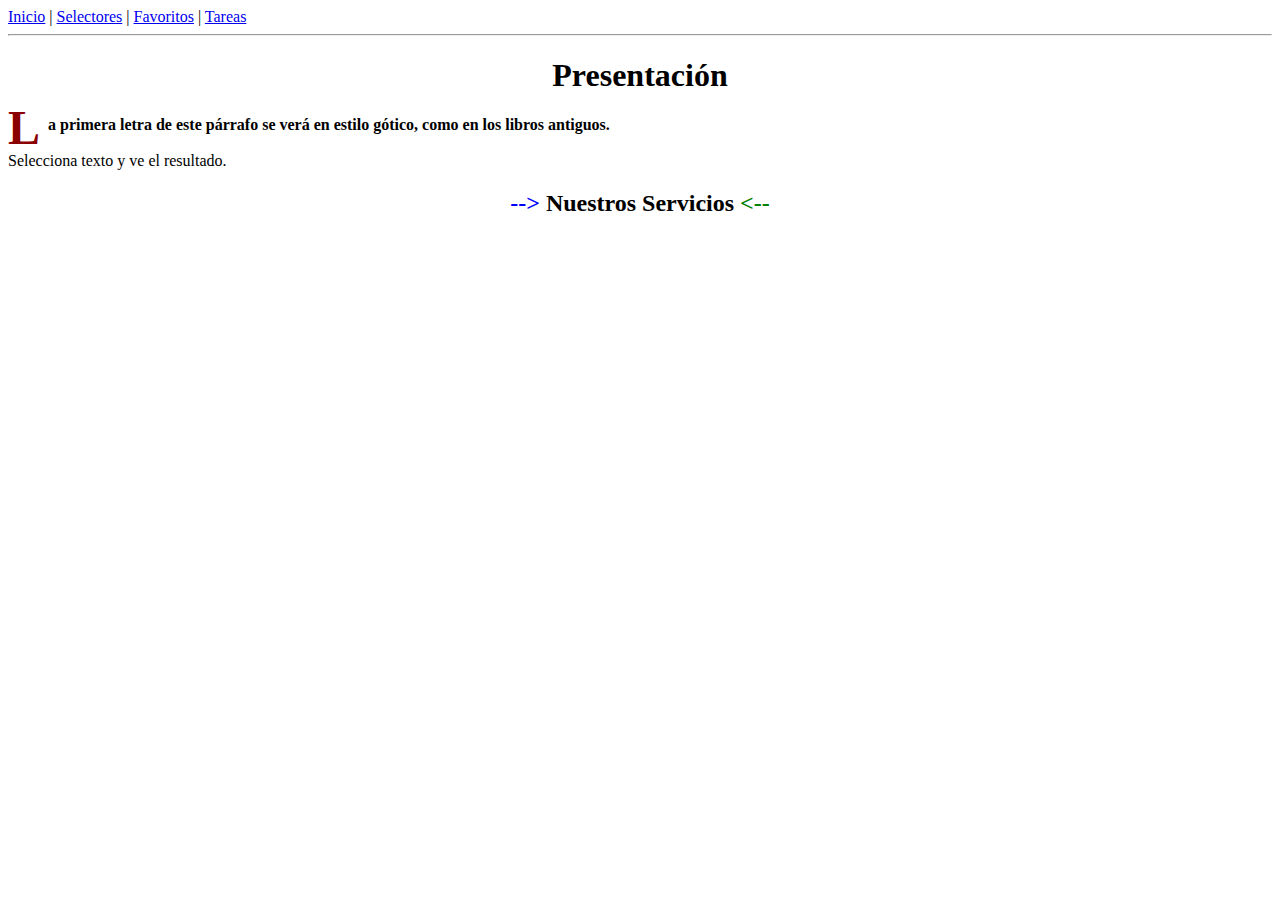
<file: index.html>
<!DOCTYPE html>
<html lang="es">
<head>
  <meta charset="UTF-8">
  <meta name="viewport" content="width=device-width, initial-scale=1.0">
  <title>Laboratorio 08 - Inicio</title>
  <link rel="stylesheet" href="styles.css">
</head>
<body>
  <!-- 🔹 Menú de navegación -->
  <nav>
    <a href="index.html">Inicio</a> |
    <a href="selectores.html">Selectores</a> |
    <a href="favoritos.html">Favoritos</a> |
    <a href="tareas.html">Tareas</a>
  </nav>
  <hr>

  <!-- 🔹 Contenido del ejercicio 08 -->
  <h1>Presentación</h1>

  <p>
    La primera letra de este párrafo se verá en estilo gótico, como en los libros antiguos. <br><br>
    Selecciona texto y ve el resultado.
  </p>

  <h2 class="servicios">Nuestros Servicios</h2>
</body>
</html>
</file>
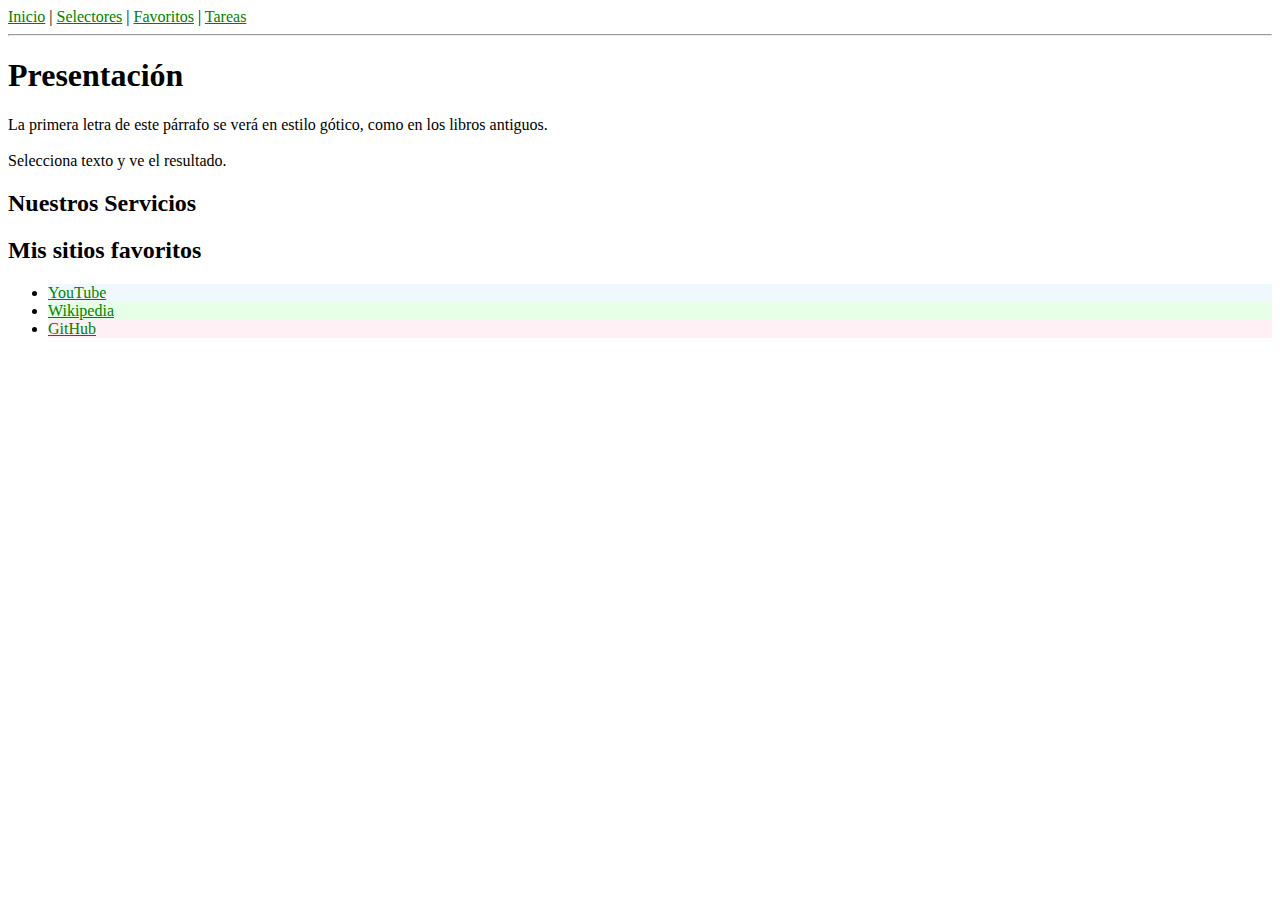
<file: favoritos.html>
<!DOCTYPE html>
<html lang="es">
<head>
  <meta charset="UTF-8">
  <meta name="viewport" content="width=device-width, initial-scale=1.0">
  <title>Laboratorio 08 - Favoritos</title>
  <link rel="stylesheet" href="favoritos.css">
</head>
<body>
  <!-- 🔹 Menú común -->
  <nav>
    <a href="index.html">Inicio</a> |
    <a href="selectores.html">Selectores</a> |
    <a href="favoritos.html">Favoritos</a> |
    <a href="tareas.html">Tareas</a>
  </nav>
  <hr>

  <!-- 🔹 Contenido base del ejercicio 08 -->
  <h1>Presentación</h1>
  <p>
    La primera letra de este párrafo se verá en estilo gótico, como en los libros antiguos. <br><br>
    Selecciona texto y ve el resultado.
  </p>

  <h2 class="servicios">Nuestros Servicios</h2>

  <!-- 🔹 Contenido del ejercicio 6 -->
  <h2>Mis sitios favoritos</h2>
  <ul>
    <li><a href="https://www.youtube.com" target="_blank">YouTube</a></li>
    <li><a href="https://www.wikipedia.org" target="_blank">Wikipedia</a></li>
    <li><a href="https://www.github.com" target="_blank">GitHub</a></li>
  </ul>
</body>
</html>
</file>
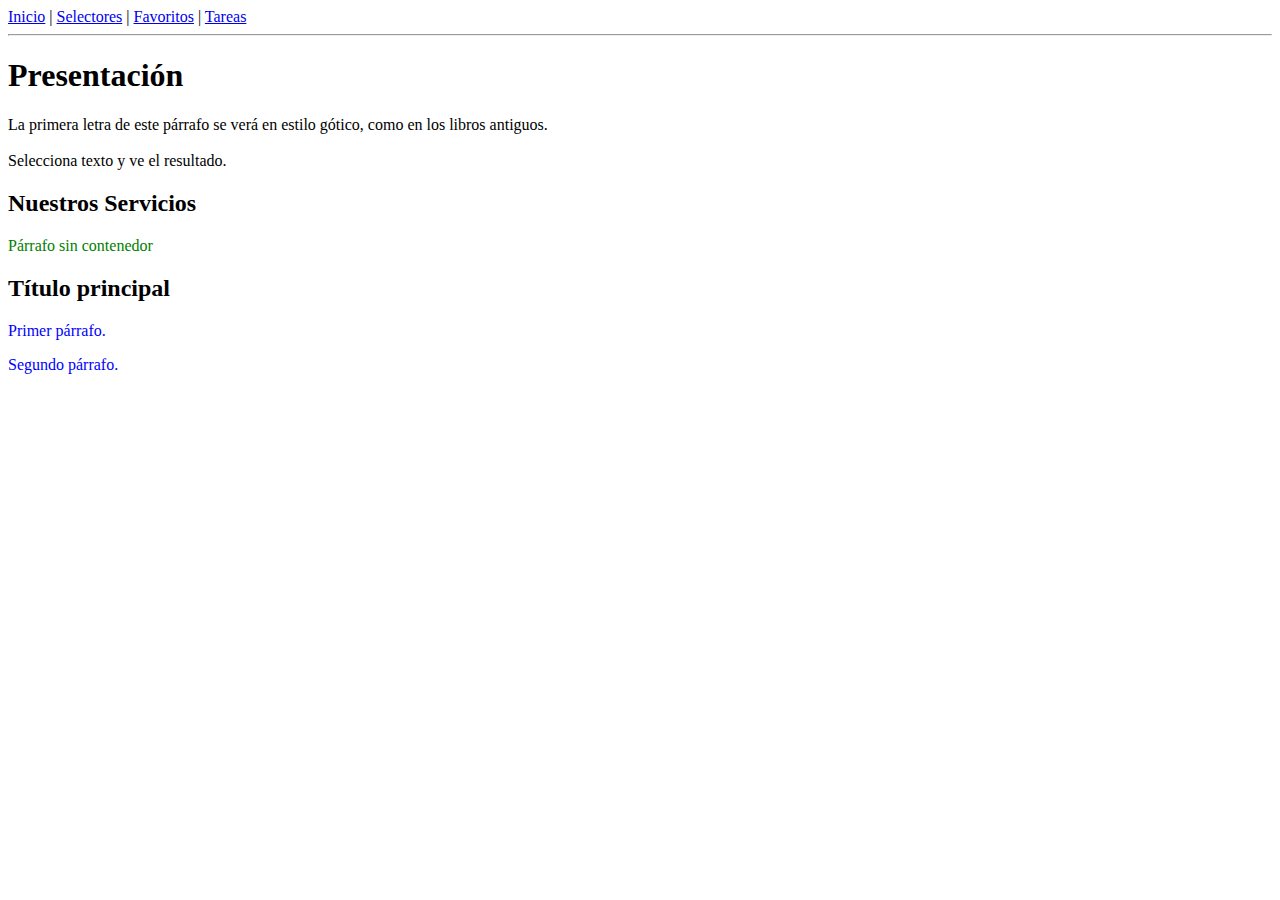
<file: selectores.html>
<!DOCTYPE html>
<html lang="es">
<head>
  <meta charset="UTF-8">
  <meta name="viewport" content="width=device-width, initial-scale=1.0">
  <title>Laboratorio 08 - Selectores</title>
  <link rel="stylesheet" href="selectores.css">
</head>
<body>
  <!-- 🔹 Menú común -->
  <nav>
    <a href="index.html">Inicio</a> |
    <a href="selectores.html">Selectores</a> |
    <a href="favoritos.html">Favoritos</a> |
    <a href="tareas.html">Tareas</a>
  </nav>
  <hr>

  <!-- 🔹 Contenido del ejercicio 5 -->
  <h1>Presentación</h1>
  <p>
    La primera letra de este párrafo se verá en estilo gótico, como en los libros antiguos. <br><br>
    Selecciona texto y ve el resultado.
  </p>

  <h2 class="servicios">Nuestros Servicios</h2>

  <p>Párrafo sin contenedor</p>
  <div class="contenedor">
    <h2>Título principal</h2>
    <p>Primer párrafo.</p>
    <p>Segundo párrafo.</p>
  </div>
</body>
</html>
</file>
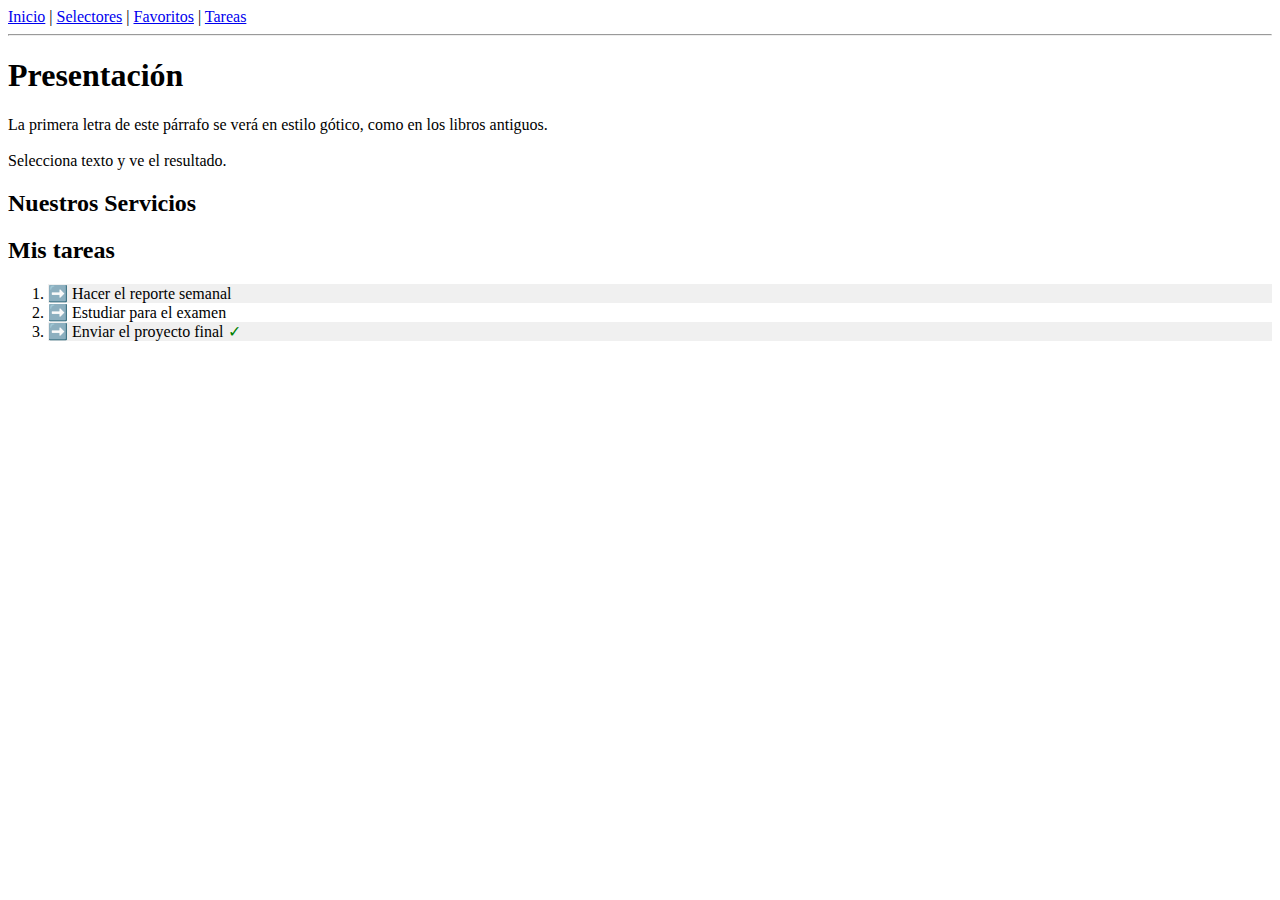
<file: tareas.html>
<!DOCTYPE html>
<html lang="es">
<head>
  <meta charset="UTF-8">
  <meta name="viewport" content="width=device-width, initial-scale=1.0">
  <title>Laboratorio 08 - Tareas</title>
  <link rel="stylesheet" href="tareas.css">
</head>
<body>
  <!-- 🔹 Menú común -->
  <nav>
    <a href="index.html">Inicio</a> |
    <a href="selectores.html">Selectores</a> |
    <a href="favoritos.html">Favoritos</a> |
    <a href="tareas.html">Tareas</a>
  </nav>
  <hr>

  <!-- 🔹 Contenido base del ejercicio 08 -->
  <h1>Presentación</h1>
  <p>
    La primera letra de este párrafo se verá en estilo gótico, como en los libros antiguos. <br><br>
    Selecciona texto y ve el resultado.
  </p>

  <h2 class="servicios">Nuestros Servicios</h2>

  <!-- 🔹 Contenido del ejercicio 7 -->
  <h2>Mis tareas</h2>
  <ol>
    <li>Hacer el reporte semanal</li>
    <li>Estudiar para el examen</li>
    <li class="hecha">Enviar el proyecto final</li>
  </ol>
</body>
</html>
</file>
<file: styles.css>
h1 {
    text-align: center;
}

p::first-line {
    font-weight: bold;
}

p::first-letter {
    font-size: 3em;
    font-family: "Old English Text MT", "Goudy Old Style", serif;
    float: left;
    line-height: 0.5;
    margin-right: 8px;
    color: darkred;
}

::selection {
    background: yellow;
    color: red;
}

.servicios {
    text-align: center;
    font-size: 24px;
    font-weight: bold;
}

/* Flecha antes del título */
.servicios::before {
    content: "--> ";
    color: blue;
}

/* Flecha después del título */
.servicios::after {
    content: " <--";
    color: green;
}
</file>
<file: favoritos.css>
a:link {
  color: green; /* enlaces no visitados */
}

a:visited {
  color: purple; /* enlaces ya visitados */
}

a:hover {
  color: red; /* al pasar el mouse */
}

a:active {
  color: orange; /* al hacer clic */
}

/* Fondo diferente para cada enlace */
li:nth-child(1) {
  background-color: #f0f8ff;
}

li:nth-child(2) {
  background-color: #e6ffe6;
}

li:nth-child(3) {
  background-color: #fff0f5;
}
</file>
<file: selectores.css>
/* Cambia el color de solo los párrafos dentro del div */
div.contenedor p {
  color: blue;
}

/* Cambia el color del párrafo inmediatamente después del h2 */
h2 + p {
  color: red;
}

/* Cambia el color de todos los párrafos que siguen a un h2 */
h2 ~ p {
  color: green;
}
</file>
<file: tareas.css>
/* Alternar colores entre filas */
li:nth-child(odd) {
  background-color: #f0f0f0;
}
li:nth-child(even) {
  background-color: #ffffff;
}

/* Agregar caracteres antes del texto */
li::before {
  content: "➡️ ";
}

/* Efecto al pasar el mouse */
li:hover {
  background-color: #e0e0e0;
  cursor: pointer;
}

/* Si está marcada como hecha, mostrar ✓ al final */
li.hecha::after {
  content: " ✓";
  color: green;
}
</file>
